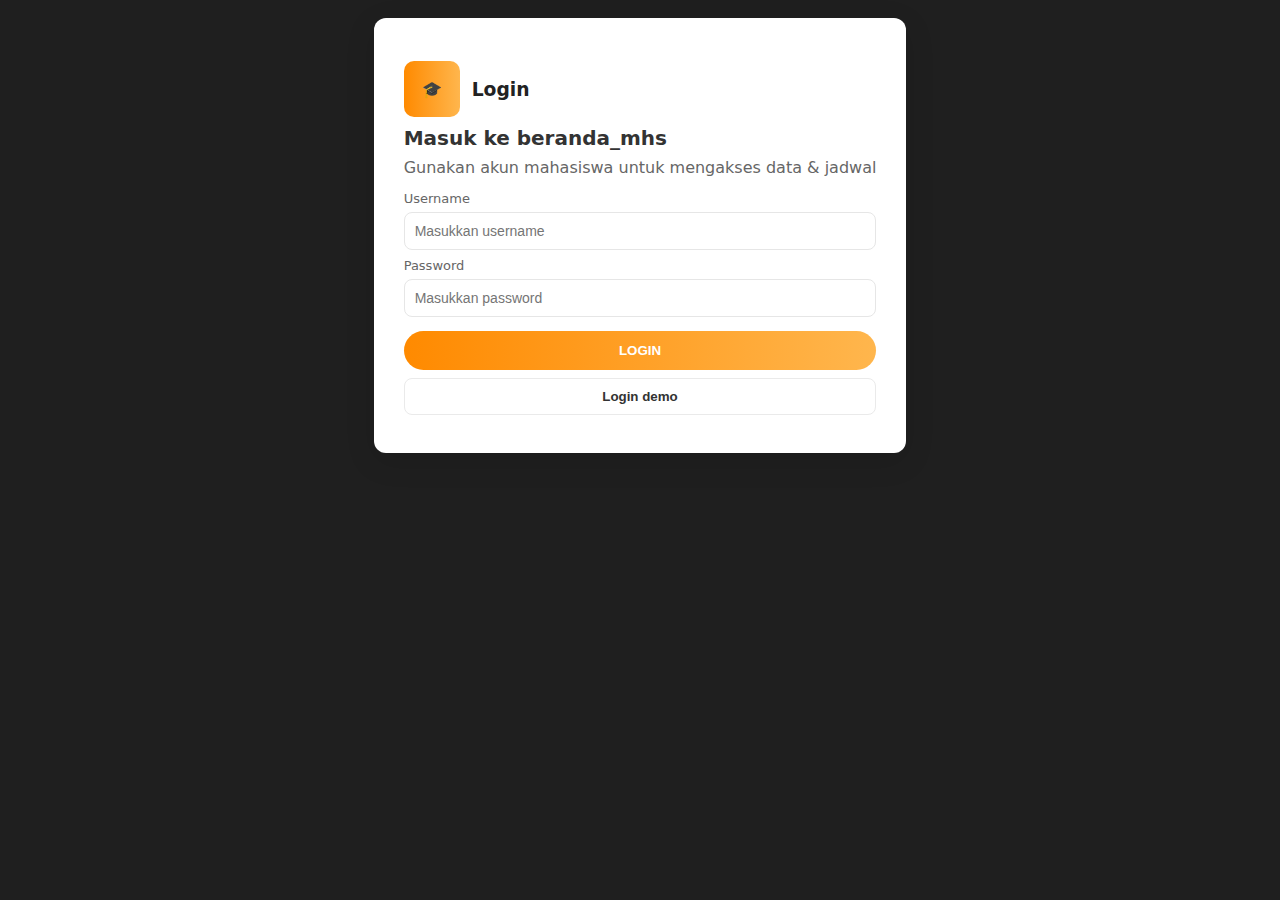
<file: index.html>
<!DOCTYPE html>
<html lang="id">
<head>
  <meta charset="utf-8" />
  <meta name="viewport" content="width=device-width,initial-scale=1" />
  <title>Login - Sistem Mahasiswa</title>
  <link rel="stylesheet" href="css/style.css">
</head>
<body class="page-login">
  <main class="wrap">
    <div class="mockup">
      <div class="canvas">
        <div class="panel login-panel">
          <div class="login-left" aria-hidden="true"></div>

          <div class="login-right">
            <div class="brand">
              <div class="logo-placeholder" aria-hidden="true">🎓</div>
              <h3>Login</h3>
            </div>

            <h1 class="title">Masuk ke beranda_mhs</h1>
            <p class="desc">Gunakan akun mahasiswa untuk mengakses data & jadwal</p>

            <div class="field">
              <label for="user">Username</label>
              <input id="user" type="text" placeholder="Masukkan username" autocomplete="username">
            </div>

            <div class="field">
              <label for="pass">Password</label>
              <input id="pass" type="password" placeholder="Masukkan password" autocomplete="current-password">
            </div>

            <div class="actions">
              <button id="btn" class="btn">LOGIN</button>
              <button id="demo" class="btn secondary">Login demo</button>
              <div id="msg" class="note" role="status" aria-live="polite"></div>
            </div>
          </div>
        </div>
      </div>
    </div>
  </main>

  <script src="js/app.js"></script>
  <script>
    // small fallback for demo: demo credentials fill
    document.getElementById('demo').addEventListener('click', () => {
      document.getElementById('user').value = 'mhs';
      document.getElementById('pass').value = '1234';
    });
  </script>
</body>
</html>
</file>
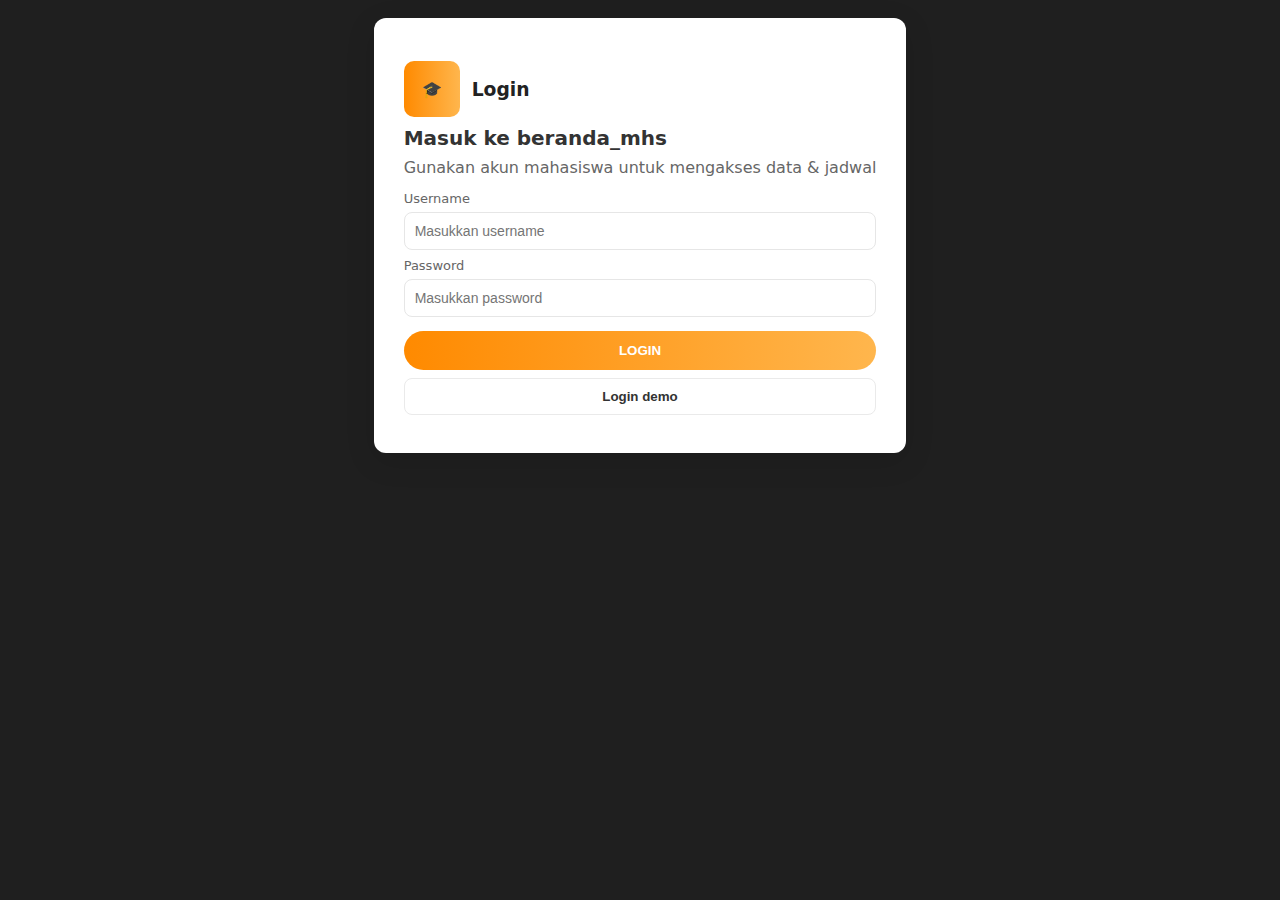
<file: home.html>
<!DOCTYPE html>
<html lang="id">
<head>
  <meta charset="utf-8" />
  <meta name="viewport" content="width=device-width,initial-scale=1" />
  <title>Beranda Mahasiswa</title>
  <link rel="stylesheet" href="css/style.css">
</head>
<body class="page-home">
  <header class="topbar">
    <button class="hamburger" aria-label="menu">☰</button>
    <div class="top-title">beranda_mhs</div>
    <div class="user-dot" title="Profil">👤</div>
  </header>

  <main class="wrap">
    <div class="app">
      <aside class="decor"></aside>

      <section class="panel">
        <nav class="navtabs">
          <a href="home.html" class="active">Beranda</a>
          <a href="mahasiswa.html">Rencana Studi</a>
          <a href="pesan.html">Pesan</a>
          <a href="jadwal.html">Jadwal</a>
          <a href="#" onclick="logout()">Logout</a>
        </nav>

        <div class="dashboard">
          <div class="profile-card">
            <div class="avatar">IMG</div>
            <h4>Alex Sujiwo S.Kom</h4>
            <p class="small">Teknik Informatika</p>
          </div>

          <div class="widgets">
            <div class="widget big">Pesan Dosen</div>
            <div class="widget chart">Grafik Semester</div>
            <div class="widget schedule">Jadwal</div>
          </div>
        </div>

      </section>
    </div>
  </main>

  <script src="js/app.js"></script>
  <script> requireAuthOrRedirect(); </script>
</body>
</html>
</file>
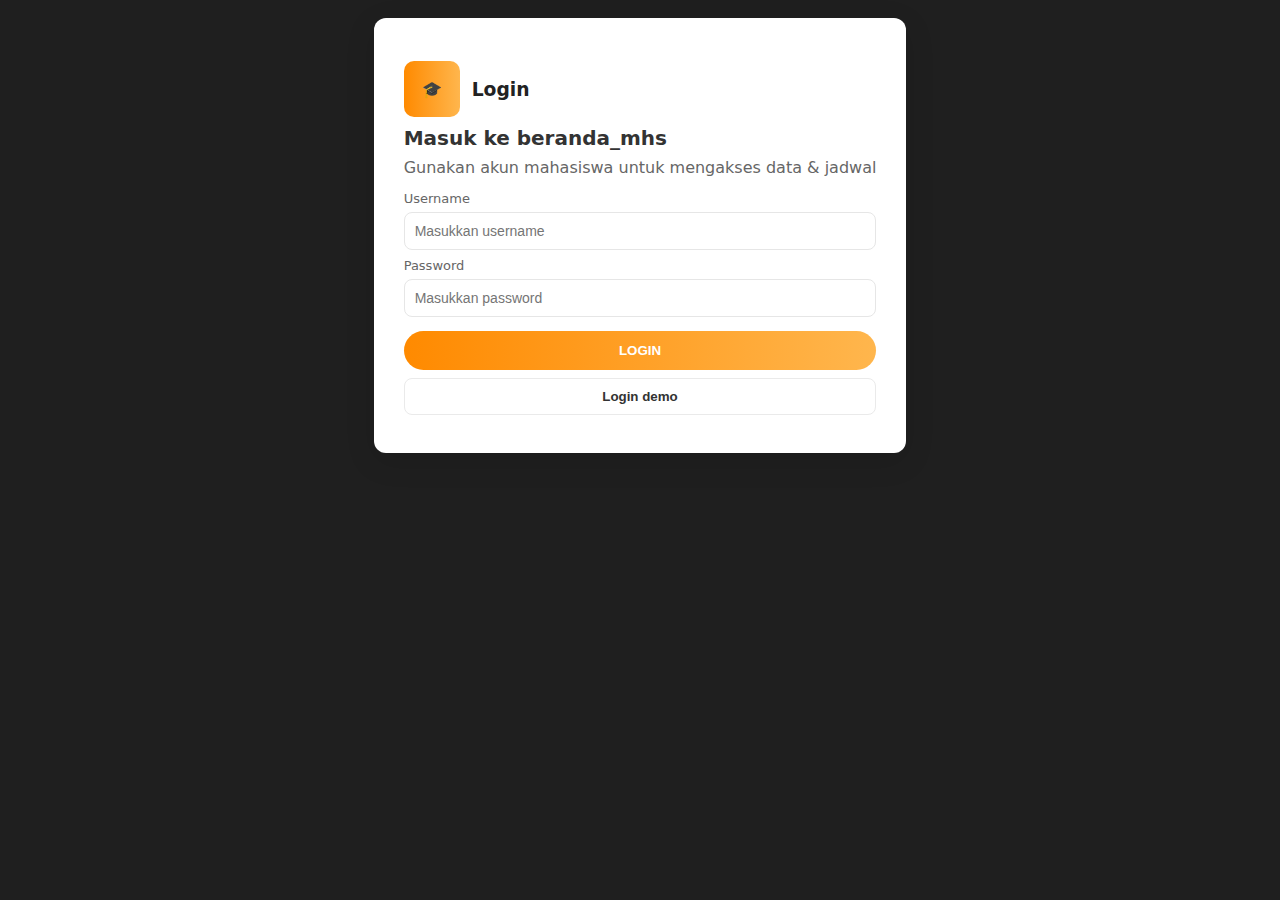
<file: jadwal.html>
<!DOCTYPE html>
<html lang="id">
<head>
  <meta charset="utf-8" />
  <meta name="viewport" content="width=device-width,initial-scale=1" />
  <title>Jadwal Konsultasi</title>
  <link rel="stylesheet" href="css/style.css">
</head>
<body class="page-jadwal">
  <header class="topbar">
    <button class="hamburger" aria-label="menu">☰</button>
    <div class="top-title">beranda_mhs</div>
    <div class="user-dot" title="Profil">👤</div>
  </header>

  <main class="wrap">
    <div class="app">
      <aside class="decor"></aside>

      <section class="panel">
        <nav class="navtabs">
          <a href="home.html">Beranda</a>
          <a href="mahasiswa.html">Rencana Studi</a>
          <a href="pesan.html">Pesan</a>
          <a href="jadwal.html" class="active">Jadwal</a>
          <a href="#" onclick="logout()">Logout</a>
        </nav>

        <h1 class="title">Jadwal konsultasi dosen wali</h1>
        <div class="desc">Pilih hari dan ceklist oleh dosen</div>

        <table class="table" aria-label="jadwal">
          <thead><tr><th>No</th><th>Hari</th><th>Tanggal</th><th>Keterangan</th><th>Ceklist</th></tr></thead>
          <tbody>
            <tr><td>1</td><td>Senin</td><td>2025-11-17</td><td>Konsultasi umum</td><td></td></tr>
            <tr><td>2</td><td>Rabu</td><td>2025-11-19</td><td>Konsultasi akademik</td><td></td></tr>
          </tbody>
        </table>

      </section>
    </div>
  </main>

  <script src="js/app.js"></script>
  <script> requireAuthOrRedirect(); </script>
</body>
</html>
</file>
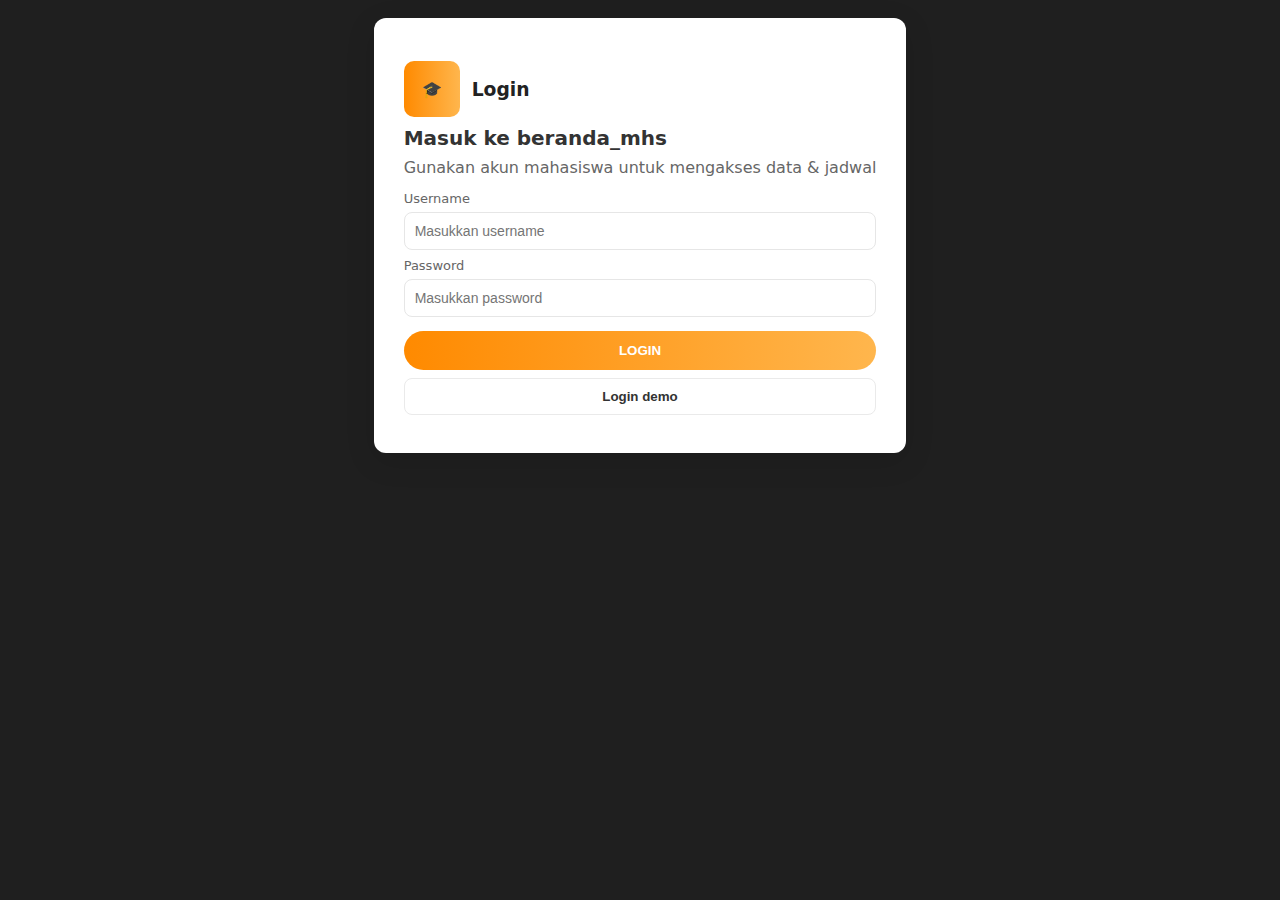
<file: mahasiswa.html>
<!DOCTYPE html>
<html lang="id">
<head>
  <meta charset="utf-8" />
  <meta name="viewport" content="width=device-width,initial-scale=1" />
  <title>Mahasiswa - Profil</title>
  <link rel="stylesheet" href="css/style.css">
</head>
<body class="page-mahasiswa">
  <header class="topbar">
    <button class="hamburger" aria-label="menu">☰</button>
    <div class="top-title">beranda_mhs</div>
    <div class="user-dot" title="Profil">👤</div>
  </header>

  <main class="wrap">
    <div class="app">
      <aside class="decor"></aside>

      <section class="panel">
        <nav class="navtabs">
          <a href="home.html">Beranda</a>
          <a href="mahasiswa.html" class="active">Rencana Studi</a>
          <a href="pesan.html">Pesan</a>
          <a href="jadwal.html">Jadwal</a>
          <a href="#" onclick="logout()">Logout</a>
        </nav>

        <h1 class="title">Data Mahasiswa</h1>
        <p class="desc">Perbarui informasi pribadi</p>

        <form onsubmit="event.preventDefault(); alert('Simpan data (konek API)')">
          <div class="form-grid">
            <label>Nama Lengkap<input type="text" value="Nama Mahasiswa"></label>
            <label>Jenis Kelamin<input type="text" value="Laki-laki"></label>
            <label>Status Nikah<input type="text" value="Belum"></label>
            <label>Tempat Lahir<input type="text" value="Kota"></label>
            <label>Tanggal Lahir<input type="date"></label>
            <label>Upload Foto KTP<input type="file"></label>
          </div>
          <div style="margin-top:12px">
            <button class="btn" type="submit">VERIFIKASI DATA</button>
            <button class="btn secondary" type="button" onclick="window.location.href='home.html'">Batal</button>
          </div>
        </form>
      </section>
    </div>
  </main>

  <script src="js/app.js"></script>
  <script> requireAuthOrRedirect(); </script>
</body>
</html>
</file>
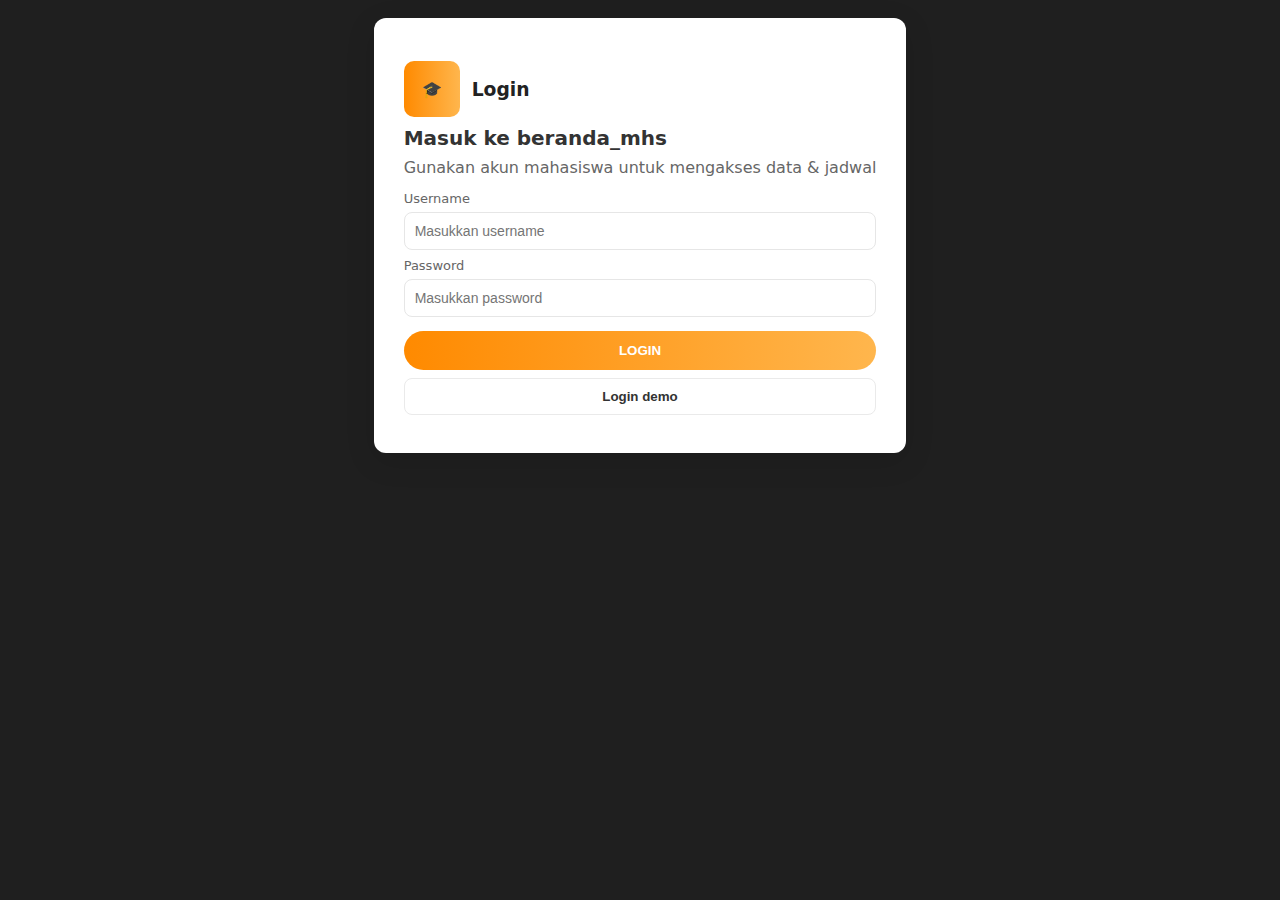
<file: pesan.html>
<!DOCTYPE html>
<html lang="id">
<head>
  <meta charset="utf-8" />
  <meta name="viewport" content="width=device-width,initial-scale=1" />
  <title>Pesan Dosen</title>
  <link rel="stylesheet" href="css/style.css">
</head>
<body class="page-pesan">
  <header class="topbar">
    <button class="hamburger" aria-label="menu">☰</button>
    <div class="top-title">beranda_mhs</div>
    <div class="user-dot" title="Profil">👤</div>
  </header>

  <main class="wrap">
    <div class="app">
      <aside class="decor"></aside>

      <section class="panel">
        <nav class="navtabs">
          <a href="home.html">Beranda</a>
          <a href="mahasiswa.html">Rencana Studi</a>
          <a href="pesan.html" class="active">Pesan</a>
          <a href="jadwal.html">Jadwal</a>
          <a href="#" onclick="logout()">Logout</a>
        </nav>

        <h1 class="title">Pesan Dosen</h1>
        <div class="desc">Tulis pesan singkat ke dosen wali</div>

        <div class="message-box">
          <textarea rows="4" placeholder="Tulis pesan..."></textarea>
          <div style="margin-top:10px">
            <button class="btn" onclick="alert('Kirim (POST ke API)')">KIRIM</button>
            <button class="btn secondary" onclick="window.location.href='home.html'">BATAL</button>
          </div>
        </div>
      </section>
    </div>
  </main>

  <script src="js/app.js"></script>
  <script> requireAuthOrRedirect(); </script>
</body>
</html>
</file>
<file: css/style.css>
/* Improved fullscreen responsive CSS for tugas frontend */
:root{
  --bg:#1f1f1f;
  --panel-bg:#ffffff;
  --card:#bfbab9;
  --accent1:#ff8a00;
  --accent2:#ffb64d;
  --muted:#666;
  --radius:14px;
  --maxw:1400px;
  --shadow: 0 12px 40px rgba(0,0,0,0.45);
}

*{box-sizing:border-box}
html,body{height:100%;margin:0;font-family:Inter, "Segoe UI", Roboto, system-ui, -apple-system, sans-serif;background:var(--bg);color:#222}

/* topbar */
.topbar{height:56px;background:#222;color:#fff;display:flex;align-items:center;justify-content:space-between;padding:0 12px;position:sticky;top:0;z-index:20}
.topbar .hamburger{background:transparent;border:0;color:#fff;font-size:20px}
.topbar .top-title{font-size:16px;opacity:0.95}
.topbar .user-dot{font-size:18px}

/* wrapper - allow content to use full width but centred on large screens */
.wrap{min-height:100vh;display:flex;align-items:flex-start;justify-content:center;padding:18px 12px 40px}

/* app container */
.app{width:100%;max-width:var(--maxw);background:linear-gradient(180deg,#111,#111);border-radius:12px;box-shadow:var(--shadow);overflow:hidden;display:flex;gap:18px;padding:18px}

/* decorative left area */
.decor{width:36%;min-width:280px;background:transparent;position:relative;border-radius:12px}
.decor::before{content:"";position:absolute;left:-40px;top:40px;width:260px;height:420px;border-radius:28px;background:linear-gradient(180deg,var(--accent1),#ff6b00);transform:rotate(-18deg);box-shadow:0 8px 30px rgba(0,0,0,0.15)}
.decor::after{content:"";position:absolute;right:10px;bottom:20px;width:150px;height:120px;border-radius:20px;background:linear-gradient(180deg,var(--accent2),#ffc16a);transform:rotate(20deg)}

/* panel - fill remaining width so it isn't narrow on desktop */
.panel{flex:1;min-width:300px;background:var(--panel-bg);border-radius:12px;padding:18px;box-shadow:0 8px 30px rgba(0,0,0,0.12);display:flex;flex-direction:column;gap:12px}

/* login layout */
.login-panel{display:flex;gap:12px;align-items:stretch}
.login-left{width:52%;min-width:220px;background:transparent;border-radius:10px}
.login-right{flex:1;padding:8px;display:flex;flex-direction:column;gap:8px;justify-content:center}

/* typography & brand */
.brand{display:flex;align-items:center;gap:12px}
.logo-placeholder{width:56px;height:56px;background:linear-gradient(90deg,var(--accent1),var(--accent2));border-radius:10px;display:flex;align-items:center;justify-content:center;color:#fff;font-weight:700}
.title{margin:0;font-size:20px;color:#333}
.desc{color:var(--muted);margin:0 0 6px 0}

/* form */
.field{display:flex;flex-direction:column;gap:6px}
label{font-size:13px;color:#666}
input[type="text"], input[type="password"], textarea, select{padding:10px;border-radius:8px;border:1px solid #e6e6e6;font-size:14px}
.actions{display:flex;flex-direction:column;gap:8px;margin-top:6px}
.btn{padding:12px;border-radius:999px;border:0;background:linear-gradient(90deg,var(--accent1),var(--accent2));color:#fff;font-weight:700;cursor:pointer}
.btn.secondary{background:transparent;border:1px solid #eaeaea;color:#333;border-radius:8px;padding:10px}

/* dashboard / cards */
.dashboard{display:flex;flex-direction:column;gap:12px}
.profile-card{display:flex;gap:12px;align-items:center}
.profile-card .avatar{width:84px;height:84px;border-radius:12px;background:#ddd;display:flex;align-items:center;justify-content:center}
.widgets{display:grid;grid-template-columns:1fr 1fr;gap:12px}
.widget{background:var(--card);padding:18px;border-radius:12px;color:#222;min-height:120px}
.widget.big{grid-column:1/3}

/* tables */
.table{width:100%;border-collapse:collapse}
.table th, .table td{padding:10px;border:1px solid #e6e6e6;text-align:left;background:#fff}
.table thead th{background:#eee}

/* tablet / laptop tweaks */
@media (min-width:1000px) and (max-width:1400px){
  .app{padding:26px;gap:26px}
  .decor{min-width:340px;width:36%}
  .panel{padding:22px}
}

/* very large screens */
@media (min-width:1400px){
  :root{--maxw:1600px}
  .decor{width:34%;min-width:380px}
  .panel{padding:28px}
  .widgets{grid-template-columns:1fr 1fr 1fr;grid-auto-rows:minmax(120px,auto)}
  .widget.big{grid-column:1/4}
}

/* mobile: stack vertically and use full width */
@media (max-width:999px){
  .wrap{align-items:flex-start;padding-top:12px}
  .app{flex-direction:column;padding:12px;gap:12px;border-radius:10px}
  .decor{width:100%;height:160px;order:1;min-width:0}
  .panel{width:100%;order:2;padding:14px}
  .widgets{grid-template-columns:1fr;gap:10px}
  .login-panel{flex-direction:column}
  .login-left{width:100%;height:140px;order:1}
  .login-right{width:100%;order:2;padding:8px}
}

/* very small screens */
@media (max-width:420px){
  .logo-placeholder{width:48px;height:48px}
  .title{font-size:18px}
  .btn{font-size:14px;padding:10px}
}
</file>
